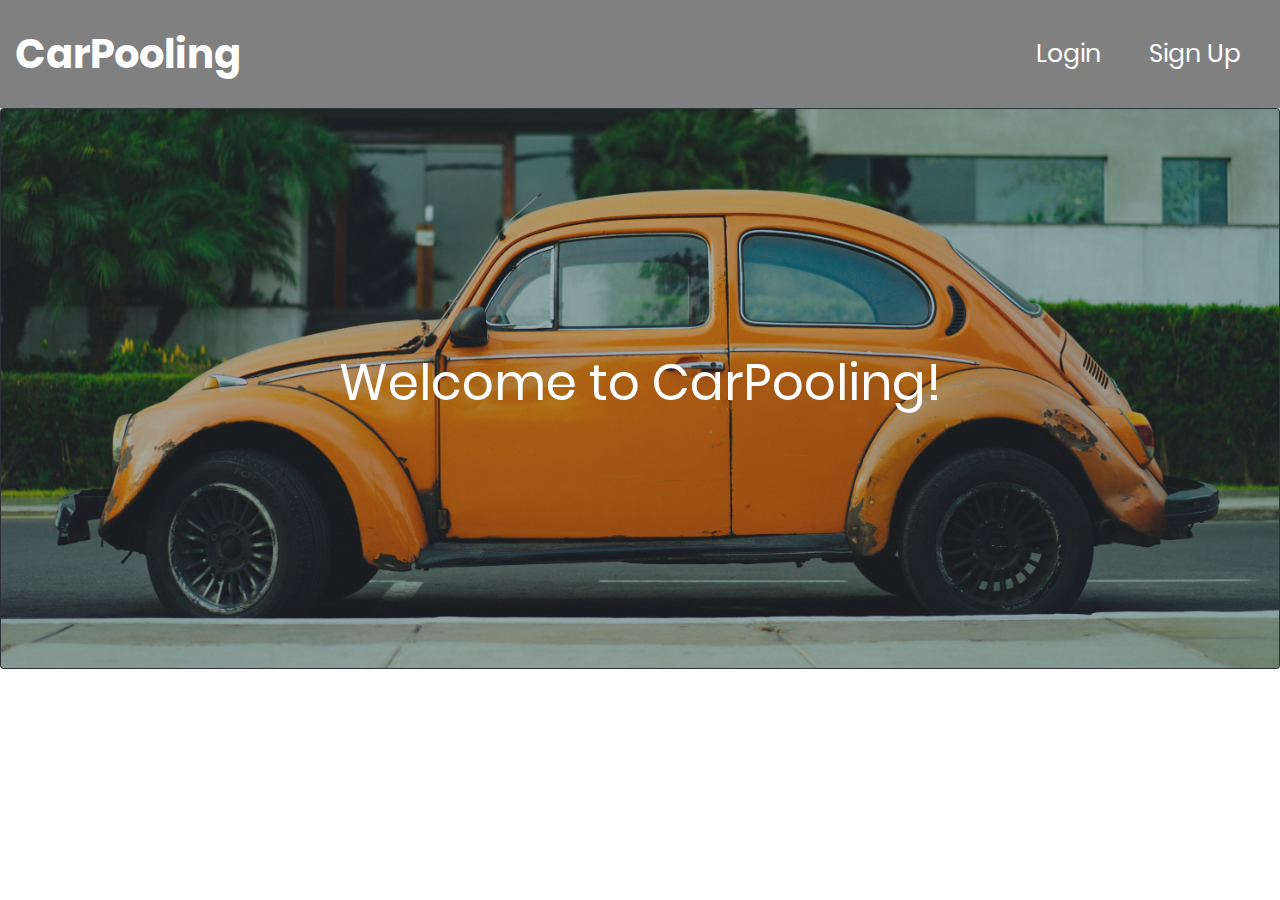
<file: CarPooling/web/index.html>
<!DOCTYPE html>

<html lang="en">

<head>

    <title>CarPooling</title>
    <meta charset="UTF-8">
    <meta name="viewport" content="width=device-width, initial-scale=1.0">
    <link rel="icon" type="image/png" href="icon/logo_1_color.png"/>
    <link rel="stylesheet" href="https://stackpath.bootstrapcdn.com/bootstrap/4.4.1/css/bootstrap.min.css"
        integrity="sha384-Vkoo8x4CGsO3+Hhxv8T/Q5PaXtkKtu6ug5TOeNV6gBiFeWPGFN9MuhOf23Q9Ifjh" crossorigin="anonymous">
    <link rel="stylesheet" href="css/style.css">
    <script src="html/vendor/jquery/jquery-3.2.1.min.js"></script>
    <script src="https://cdn.jsdelivr.net/npm/popper.js@1.16.0/dist/umd/popper.min.js"
        integrity="sha384-Q6E9RHvbIyZFJoft+2mJbHaEWldlvI9IOYy5n3zV9zzTtmI3UksdQRVvoxMfooAo"
        crossorigin="anonymous"></script>
    <script src="https://stackpath.bootstrapcdn.com/bootstrap/4.4.1/js/bootstrap.min.js"
        integrity="sha384-wfSDF2E50Y2D1uUdj0O3uMBJnjuUD4Ih7YwaYd1iqfktj0Uod8GCExl3Og8ifwB6"
        crossorigin="anonymous"></script>
</head>


<body>
    <div class="container-fluid">
        <div class="row pb-4 pt-4 ctn">          
            <ul class="nav container-fluid row-2" id="nav">
                <li class="nav-item col">
                    <a href="/CarPooling" id="title">CarPooling</a>
                </li>
                <li class="nav-item">
                    <a class="pl-4 pr-4" href="/CarPooling/login.htm" style="font-size: 25px; color:white; text-decoration: none">Login</a>
                </li>
                <li class="nav-item">
                    <a class="pl-4 pr-4" href="/CarPooling/signup.htm" style="font-size: 25px; color:white; text-decoration: none">Sign Up</a>
                </li>
            </ul>
        </div>
    </div>
    <div class="card bg-dark text-white">
        <img src="img/maggiolino.jpg" class="card-img img-fluid" id="background">
        <div class="card-img-overlay">
          <div class="centered"><h5 class="card-title" id="welcome">Welcome to CarPooling!</h5></div> 
        </div>
      </div>
</body>
</html>
</file>
<file: CarPooling/web/css/style.css>
@font-face {
    font-family: Poppins-Regular;
    src: url('../html/fonts/poppins/Poppins-Regular.ttf');
}

@font-face {
    font-family: Poppins-Bold;
    src: url('../html/fonts/poppins/Poppins-Bold.ttf');
}

@font-face {
    font-family: Poppins-Medium;
    src: url('../html/fonts/poppins/Poppins-Medium.ttf');
}

@font-face {
    font-family: Montserrat-Bold;
    src: url('../html/fonts/montserrat/Montserrat-Bold.ttf');
}

.ctn {
    background-color: grey;
}

body {
    font-family: Poppins-Regular;
}

#title {
    font-family: Poppins-Bold;
    font-size: 40px;
    color: white;
    text-decoration: none;
}

#nav {
    color: white;
}

ul {
    align-items: center;
}

.centered {
    position: absolute;
    top: 50%;
    left: 50%;
    transform: translate(-50%, -50%);
}

#background {
    opacity: 0.7
}

#welcome {
    font-size: 50px
}

.custom-radio .custom-control-input:checked ~ .custom-control-label::before,
.custom-radio .custom-control-input:checked ~ .custom-control-label::after {

    background-color: #cc5a01;
    border-radius: 50%;
}

#car {
    position: relative;
    top: 50%;
    left: 50%;
    transform: translate(-50%, -50%);
}

#driver-form {
    display: none;
}

#passenger-form {
    display: none;
}
</file>
